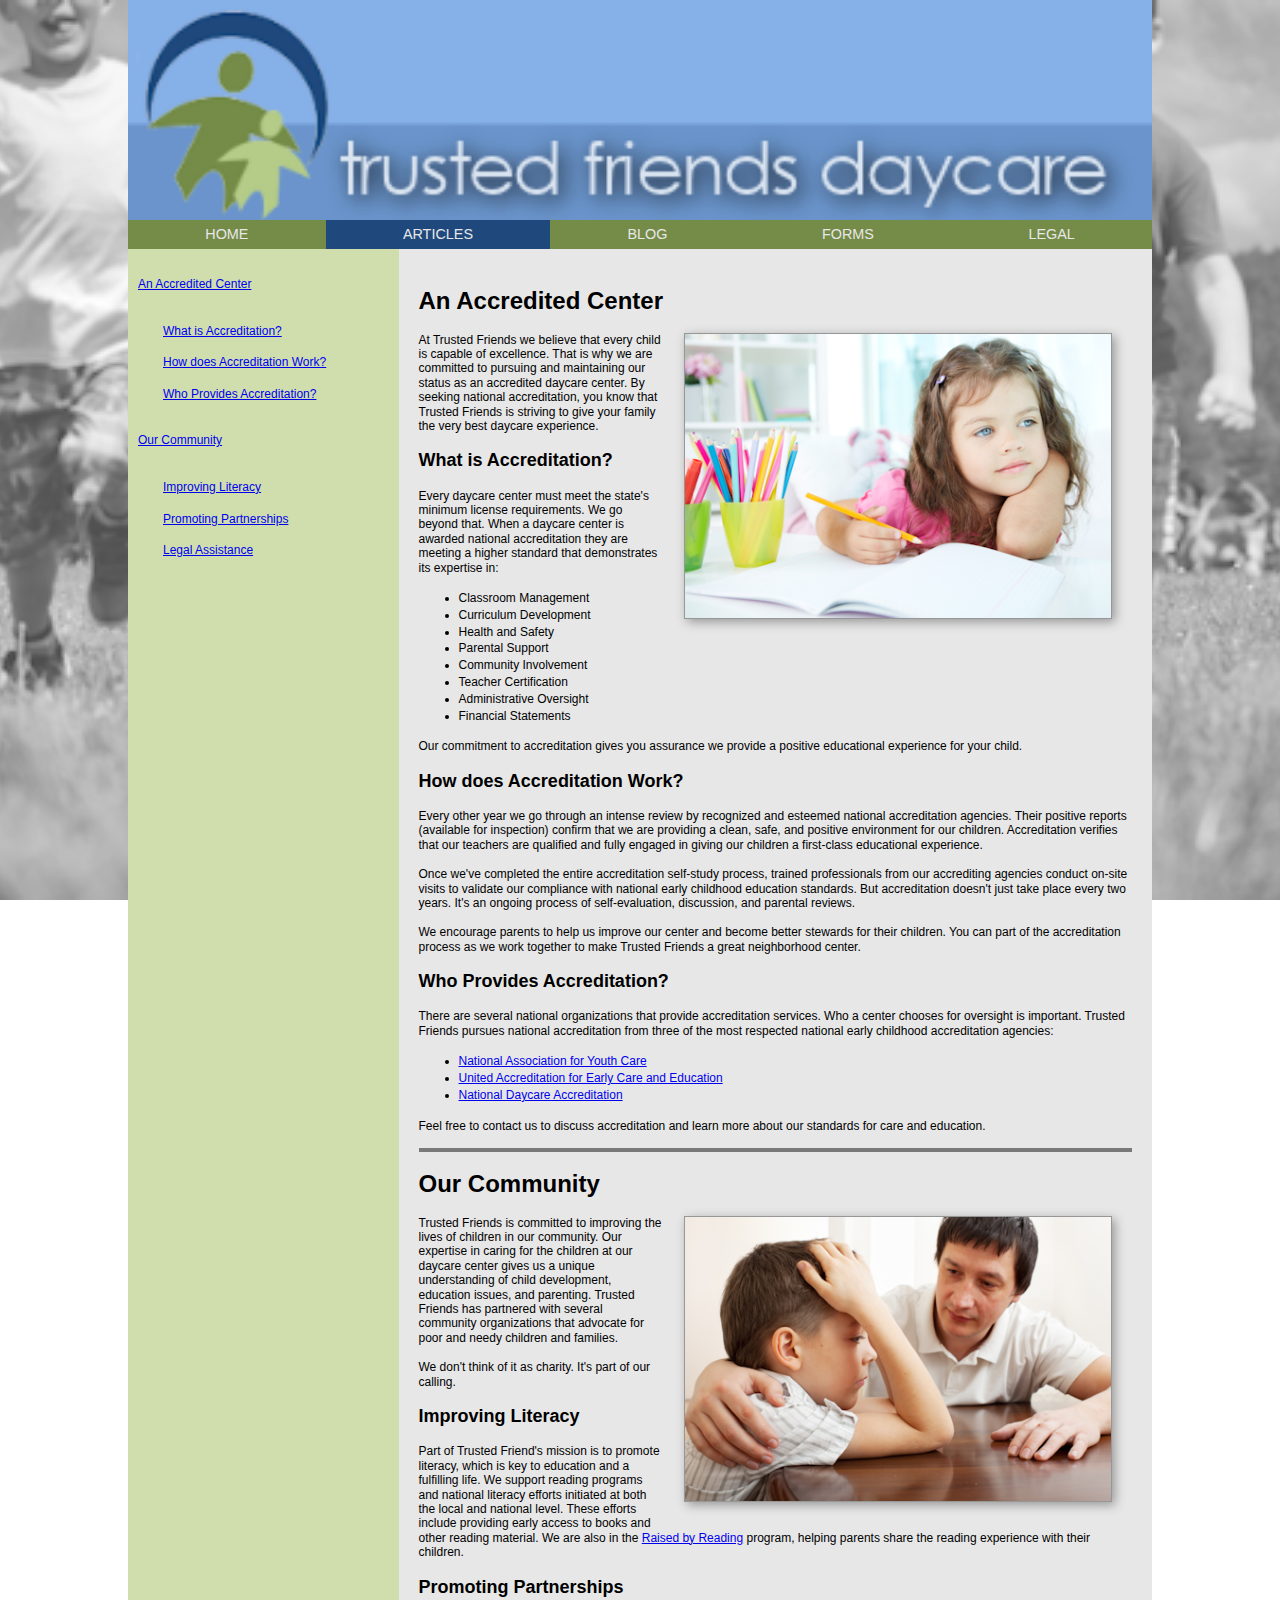
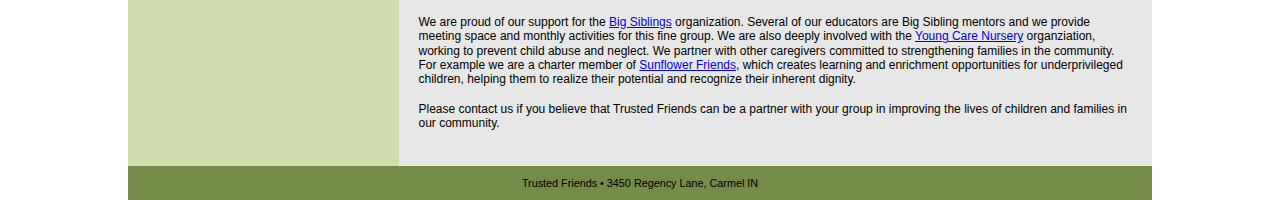
<file: index.html>
<!DOCTYPE html>
<html lang="en">
<head>
   <!--
   New Perspectives on HTML5 and CSS3, 8th Edition
   Tutorial 5
   Tutorial Case
   
   Trusted Friends Articles of Interest
   Author: Vincent Gao
   Date: 4/11/23  
   
   Filename: tf_articles.html
   -->
   
   <title>Trusted Friends: Articles of Interest</title>
   <meta charset="utf-8" />
   <meta name="viewport" content="width=device-width, initial-scale=1" />
   <link href="tf_reset.css" rel="stylesheet" media="all" />
   <link href="tf_styles3.css" rel="stylesheet" media="screen" />
   <link href="tf_print.css" rel="stylesheet" media="print" />
</head>

<body>
   <header>
      <img src="tf_logo.png" alt="Trusted Friends Daycare" />
      <nav class="horizontal"> <a id="navicon" href="#"><img src="tf_navicon.png" alt="" /></a>
         <ul>
            <li><a href="tf_home.html">Home</a></li>
            <li><a href="#" id="currentPage">Articles</a></li>
            <li><a href="#">Blog</a></li>
            <li><a href="#">Forms</a></li>
            <li><a href="#">Legal</a></li>
         </ul>
      </nav>
   </header>
   
   <aside>
      <ol>
         <li><a href="#acc1">An Accredited Center</a></li>
         <li>
            <ol>
               <li><a href="#acc2">What is Accreditation?</a></li>
               <li><a href="#acc3">How does Accreditation Work?</a></li>
               <li><a href="#acc4">Who Provides Accreditation?</a></li>
            </ol>
         </li>
         <li><a href="#ci1">Our Community</a></li>
         <li>
            <ol>
               <li><a href="#ci2">Improving Literacy</a></li>
               <li><a href="#ci3">Promoting Partnerships</a></li>
               <li><a href="#ci4">Legal Assistance</a></li>
            </ol>
         </li>
      </ol>
   </aside>
   
   <section id="main">
      <article>
         <h1 id="acc1">An Accredited Center</h1>
         <img src="tf_photo2.png" alt="" />
         <p> At Trusted Friends we believe that every child is capable of excellence. 
            That is why we are committed to pursuing and maintaining our status as an 
            accredited daycare center. By seeking national accreditation, you know 
            that Trusted Friends is striving to give your family the very 
            best daycare experience.</p>
         <h2 id="acc2">What is Accreditation?</h2>
         <p>Every daycare center must meet the state's minimum license requirements. 
            We go beyond that. When a daycare center is awarded national accreditation 
            they are meeting a higher standard that demonstrates its expertise in:</p>
         <ul>
            <li>Classroom Management</li>
            <li>Curriculum Development</li>
            <li>Health and Safety</li>
            <li>Parental Support</li>
            <li>Community Involvement</li>
            <li>Teacher Certification</li>
            <li>Administrative Oversight</li>
            <li>Financial Statements</li>
         </ul>
         <p>Our commitment to accreditation gives you assurance we provide a positive 
            educational experience for your child.</p>
         <h2 id="acc3">How does Accreditation Work?</h2>
         <p>Every other year we go through an intense review by recognized and esteemed 
            national accreditation agencies. Their positive reports (available for 
            inspection) confirm that we are providing a clean, safe, and positive 
            environment for our children. Accreditation verifies that our teachers are 
            qualified and fully engaged in giving our children a first-class educational 
            experience.</p>
         <p>Once we've completed the entire accreditation self-study process, trained 
            professionals from our accrediting agencies conduct on-site visits to 
            validate our compliance with national early childhood education standards.
            But accreditation doesn't just take place every two years. It's an ongoing 
            process of self-evaluation, discussion, and parental reviews.</p>
         <p>We encourage parents to help us improve our center and become better stewards for 
            their children. You can part of the accreditation process as we work together
            to make Trusted Friends a great neighborhood center.</p>
         <h2 id="acc4">Who Provides Accreditation?</h2>
         <p>There are several national organizations that provide accreditation services.
            Who a center chooses for oversight is important. Trusted Friends pursues national 
            accreditation from three of the most 
            respected national early childhood accreditation agencies:</p>
         <ul>
            <li><a href="http://www.example.com/nayc">National Association for Youth Care</a></li>
            <li><a href="http://www.example.com/uaece">United Accreditation for Early Care and Education</a></li>
            <li><a href="http://www.example.com/nda">National Daycare Accreditation</a></li>
         </ul>
         <p>Feel free to contact us to discuss accreditation and learn more about our 
            standards for care and education.</p>
      </article>
      
      <article>
         <h1 id="ci1">Our Community</h1>
         <img src="tf_photo3.png" alt="" />
         <p>Trusted Friends is committed to improving the lives of children in 
            our community. Our expertise in caring for the children at our daycare 
            center gives us a unique understanding of child development, education 
            issues, and parenting. Trusted Friends has partnered with several community 
            organizations that advocate for poor and needy children and families.</p>
         <p>We don't think of it as charity. It's part of our calling.</p>
         <h2 id="ci2">Improving Literacy</h2>
         <p>Part of Trusted Friend's mission is to promote literacy, which is key to 
            education and a fulfilling life. We support reading programs and 
            national literacy efforts initiated at both the local and national 
            level. These efforts include providing early access to books and other 
            reading material. We are also in the 
            <a href="http://www.example.com/rbr">Raised by Reading</a> program, helping 
            parents share the reading experience with their children.</p>
            
         <h2 id="ci3">Promoting Partnerships</h2>
         <p>We are proud of our support for the <a href="http://www.example.com/bs">Big Siblings</a>
            organization. Several of our educators are Big Sibling mentors and we 
            provide meeting space and monthly activities for this fine group. We 
            are also deeply involved with the <a href="http://www.example.com/ycn">Young Care Nursery</a> 
            organziation, working to prevent child abuse and neglect. We partner with other 
            caregivers committed to strengthening families in the community. For 
            example we are a charter member of <a href="http://www.example.com/sf">Sunflower Friends</a>, which 
            creates learning and enrichment opportunities for underprivileged 
            children, helping them to realize their potential and recognize their
            inherent dignity.</p>
         <p>Please contact us if you believe that Trusted Friends can be a partner with 
            your group in improving the lives of children and families in our community.</p>
      </article>
   </section>
   
   <footer>
      Trusted Friends &#8226; 3450 Regency Lane, Carmel IN
   </footer>
</body>
</html>
</file>
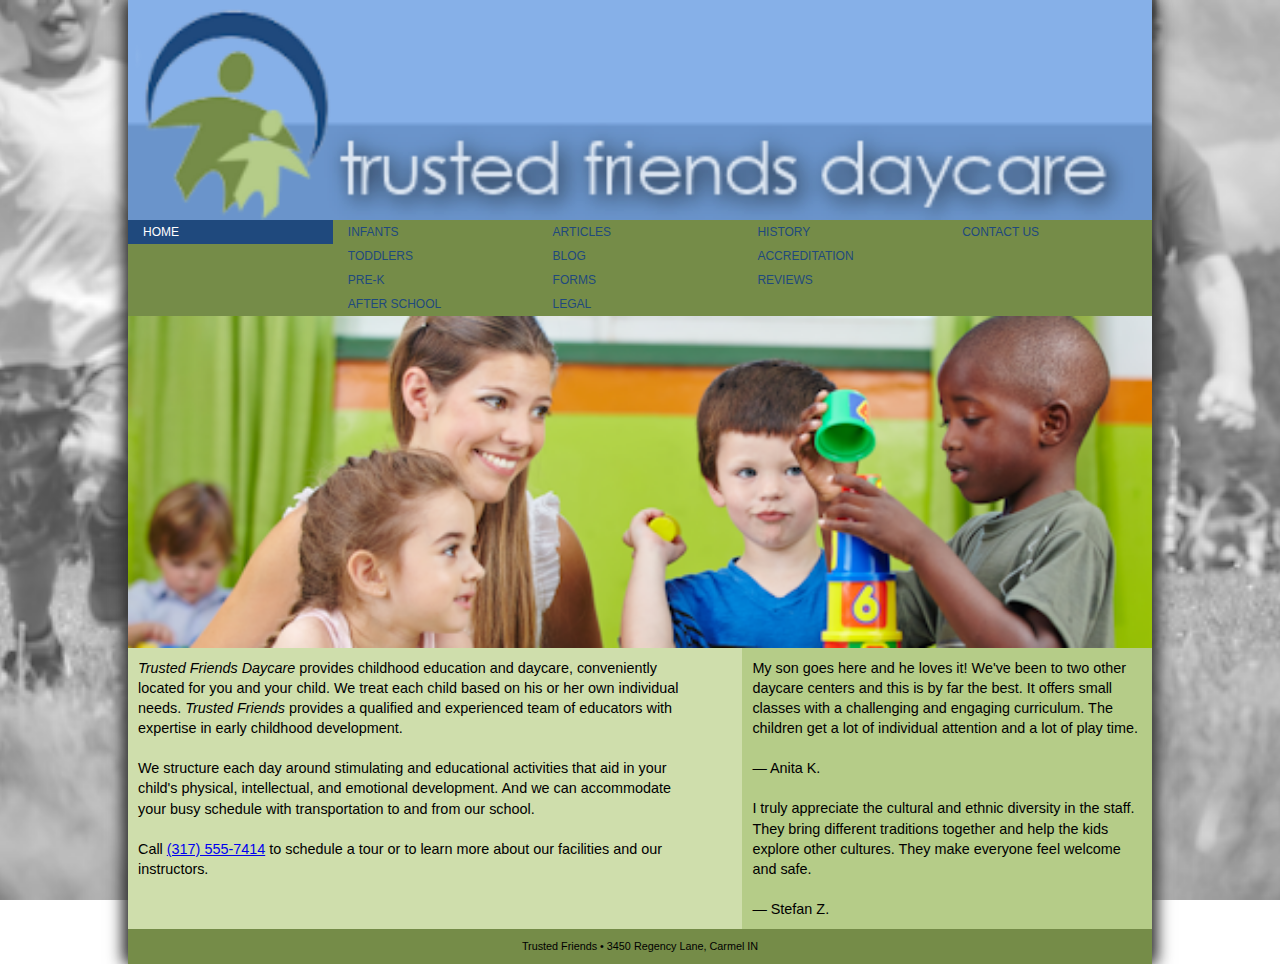
<file: tf_home.html>
<!DOCTYPE html>
<html lang="en">
<head>
   <!--
   New Perspectives on HTML5 and CSS3, 8th Edition
   Tutorial 5
   Tutorial Case
   
   Home Page of the Trusted Friends website
   Author: Vincent Gao
   Date:   4/10/23
   
   Filename: tf_home.html
   -->
   
   <title>Trusted Friends Daycare</title>
   <meta charset="utf-8" />
   <meta name="viewport" content="width=device-width", initial-scale="1" />
   <link href="tf_reset.css" rel="stylesheet" />
   <link href="tf_styles1.css" rel="stylesheet" />
</head>

<body>
   <header>
      <img src="tf_logo.png" alt="Trusted Friends" />
      
      <nav class="horizontal">
         <ul class="mainmenu">
            <li><a href="tf_home.html">Home</a></li>
            <li><a href="#" class="submenuTitle">Classes &#9654;</a>
               <ul class="submenu">
                  <li><a href="#">Infants</a></li>
                  <li><a href="#">Toddlers</a></li>
                  <li><a href="tf_prek.html">Pre-K</a></li>
                  <li><a href="#">After School</a></li>
               </ul>
            </li>
            <li><a href="#" class="submenuTitle">Parents &#9654;</a>
               <ul class="submenu">
                  <li><a href="tf_articles.html">Articles</a></li>
                  <li><a href="#">Blog</a></li>
                  <li><a href="#">Forms</a></li>
                  <li><a href="#">Legal</a></li>                 
               </ul>
            </li>
            <li><a href="#" class="submenuTitle">About Us &#9654;</a>
               <ul class="submenu">
                  <li><a href="#">History</a></li>
                  <li><a href="#">Accreditation</a></li>
                  <li><a href="#">Reviews</a></li>
               </ul>
            </li>
            <li><a href="#">Contact Us</a> </li>
         </ul>
      </nav>
   </header>
   
   <section>
      <img src="tf_photo1.png" alt="" />
      <article>
         <p><cite>Trusted Friends Daycare</cite> provides childhood education 
            and daycare, conveniently located for you and your child. We treat each 
            child based on his or her own individual needs. <cite>Trusted Friends</cite> 
            provides a qualified and experienced team of educators with expertise in early 
            childhood development.
         </p>
         <p>We structure each day around stimulating and educational  activities that aid 
            in your child's physical, intellectual, and emotional development. And we can 
            accommodate your busy schedule with transportation to and from our school.
         </p>
         <p>Call <a href="tel:+13175557414">(317) 555-7414</a> to schedule a tour or to 
            learn more about our facilities and our instructors.
         </p>
      </article>
      
      <aside>
         <blockquote>
            <p>My son goes here and he loves it! We've been to two other daycare centers 
               and this is by far the best. It offers small classes with a challenging and 
               engaging curriculum. The children get a lot of individual attention and a 
               lot of play time.</p>
            <p>&mdash; Anita K.</p>
         </blockquote>
         <blockquote>
            <p>I truly appreciate the cultural and ethnic diversity in the staff.  They bring 
               different traditions together and help the kids explore other cultures. They make 
               everyone feel welcome and safe.</p>
            <p>&mdash; Stefan Z.</p>
         </blockquote>
      </aside>
   </section>
   
   <footer>
      Trusted Friends &#8226; 3450 Regency Lane, Carmel IN
   </footer>
</body>
</html>
</file>
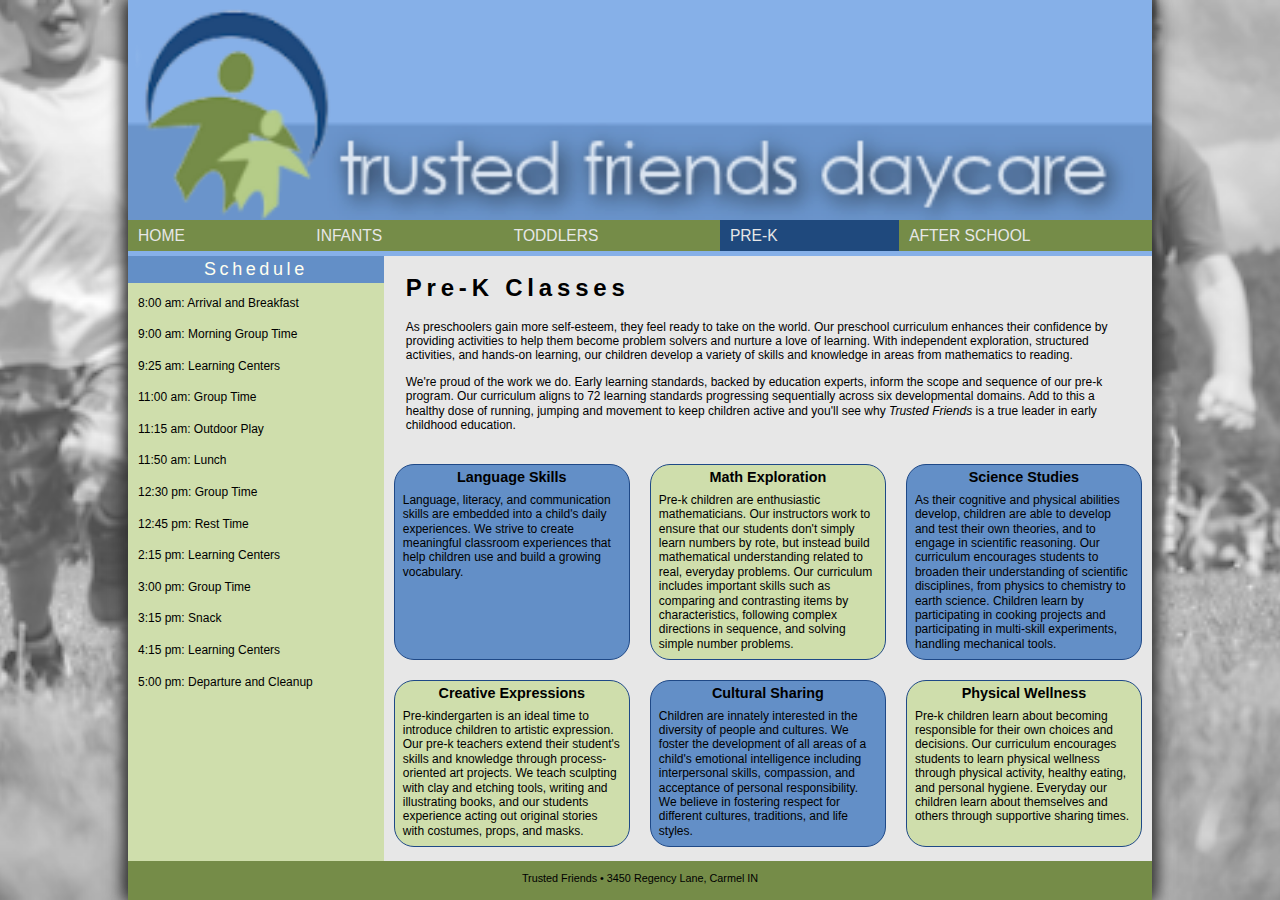
<file: tf_prek.html>
<!DOCTYPE html>
<html>
<head>
   <!--
   New Perspectives on HTML5 and CSS3, 8th Edition
   Tutorial 5
   Tutorial Case
   
   Pre-K Classes offered by Trusted Friends
   Author: 
   Date:   
   
   Filename: tf_prek.html
   -->
   
   <title>Pre-K Classes at Trusted Friends</title>
   <meta charset="utf-8" />
   <meta name="viewport" content="width=device-width, initial-scale=1" /> 
   <link href="tf_reset.css" rel="stylesheet" />
   <link href="tf_styles2.css" rel="stylesheet" />
   <link href="tf_flex.css" rel="stylesheet" />
   <link href="tf_navicon.css" rel="stylesheet" />
</head>

<body>
   <header>
      <img src="tf_logo.png" alt="Trusted Friends" />
      
      <nav class="horizontal">
         <a id="navicon" href="#"><img src="tf_navicon.png" alt="" /></a>
         <ul>
            <li><a href="tf_home.html">Home</a></li>
            <li><a href="#">Infants</a></li>
            <li><a href="#">Toddlers</a></li>
            <li><a href="#" id="currentPage">Pre-K</a></li>
            <li><a href="#">After School</a></li>
         </ul>
      </nav>
   </header>
   
   <aside>
      <h1>Schedule</h1>
      <ol>
         <li> 8:00 am: Arrival and Breakfast</li>
         <li> 9:00 am: Morning Group Time</li>
         <li> 9:25 am: Learning Centers</li>
         <li>11:00 am: Group Time</li>
         <li>11:15 am: Outdoor Play</li>
         <li>11:50 am: Lunch</li>
         <li>12:30 pm: Group Time</li>
         <li>12:45 pm: Rest Time</li>
         <li> 2:15 pm: Learning Centers</li>
         <li> 3:00 pm: Group Time</li>
         <li> 3:15 pm: Snack</li>
         <li> 4:15 pm: Learning Centers</li>
         <li> 5:00 pm: Departure and Cleanup</li>
      </ol>
   </aside>
   
   <section id="main">
      <article id="overview">
         <h1>Pre-K Classes</h1>
         <p>As preschoolers gain more self-esteem, they feel ready to take on the world. 
            Our preschool curriculum enhances their confidence by providing activities to 
            help them become problem solvers and nurture a love of learning. With independent 
            exploration, structured activities, and hands-on learning, our children develop 
            a variety of skills and knowledge in areas from mathematics to reading.</p>
         <p>We're proud of the work we do. Early learning standards, backed by education experts,
            inform the scope and sequence of our pre-k program. Our curriculum aligns to  
            72 learning standards progressing sequentially across six developmental domains. 
            Add to this a healthy dose of running, jumping and movement to keep children active 
            and you'll see why <em>Trusted Friends</em> is a true leader in early 
            childhood education.</p>
      </article>
      
      <section id="topics">
         <article>
            <h1>Language Skills</h1>
            <p>Language, literacy, and communication skills are embedded into a child's 
               daily experiences. We strive to create meaningful classroom experiences that 
               help children use and build a growing vocabulary.</p>
         </article>
         <article>
            <h1>Math Exploration</h1>
            <p>Pre-k children are enthusiastic mathematicians. Our instructors work to ensure that 
               our students don't simply learn numbers by rote, but instead build mathematical 
               understanding related to real, everyday problems. Our curriculum includes 
               important skills such as comparing and contrasting items by characteristics, 
               following complex directions in sequence, and solving simple number problems.</p>
         </article>
         <article>
            <h1>Science Studies</h1>
            <p>As their cognitive and physical abilities develop, children are able to develop and test 
               their own theories, and to engage in scientific reasoning. Our curriculum encourages students 
               to broaden their understanding of scientific disciplines, from physics to chemistry to 
               earth science. Children learn by participating in cooking projects and participating in 
               multi-skill experiments, handling mechanical tools.</p>
         </article>
         <article>
            <h1>Creative Expressions</h1>
            <p>Pre-kindergarten is an ideal time to introduce children to artistic expression. Our 
               pre-k teachers extend their student's skills and knowledge through process-oriented art 
               projects. We teach sculpting with clay and etching tools, writing and illustrating books, 
               and our students experience acting out original stories with costumes, props, and masks.</p>
         </article>
         <article>
            <h1>Cultural Sharing</h1>
            <p>Children are innately interested in the diversity of people and cultures. We 
               foster the development of all areas of a child's emotional intelligence including interpersonal 
               skills, compassion, and acceptance of personal responsibility. We believe in fostering 
               respect for different cultures, traditions, and life styles.</p>
         </article>
         <article>
            <h1>Physical Wellness</h1>
            <p>Pre-k children learn about becoming responsible for their own choices and decisions. 
               Our curriculum encourages students to learn physical wellness through physical activity, 
               healthy eating, and personal hygiene. Everyday our children learn about themselves and 
               others through supportive sharing times.</p>
         </article>
      </section>
      
   </section>
   
   <footer>
      Trusted Friends &#8226; 3450 Regency Lane, Carmel IN
   </footer>
</body>
</html>
</file>
<file: tf_styles3.css>
@charset "utf-8";

/*
   New Perspectives on HTML5 and CSS3, 8th Edition
   Tutorial 5
   Tutorial Case
   
   Filename: tf_styles3.css
   
   This file contains the screen styles used with the Trusted
   Friends page on articles of interest

*/


/* =============================================
   Base styles and mobile styles: up to 480px
   =============================================
*/


/* HTML and Body Styles */

   

html {
   background: url(tf_back1.png) center center / cover no-repeat fixed, rgb(134,176,232);
   height: 100%;
   font-family: Verdana, Geneva, sans-serif;
   font-size: 12px;
}

body {
   width: 100%;
   max-width: 1024px;
   margin: 0px auto;
}
   
/* Body Header Styles */

body > header {
   background: rgb(134,176,232)  ;
}

body > header > img {
   display: block;
   width: 100%;
}

/* Horizonal Navigation Styles */

nav.horizontal {
   background-color: rgb(117, 140, 72);
   clear: both;
}

nav.horizontal li {
   color: rgb(31, 73, 125);
   font-size: 1.4em;
   line-height: 2em;
   text-transform: uppercase;
}

nav.horizontal ul li a {
   display: block;
   text-align: center;
}

nav.horizontal ul li a#currentPage {
   background-color: rgb(31, 73, 125);
   color: rgb(231, 231, 231);
}

nav.horizontal ul li a:visited, nav.horizontal ul li a:link {
   color: rgb(231, 231, 231);
}

nav.horizontal ul li a:hover, nav.horizontal ul li a:active {
   background-color: rgb(31, 73, 125);
   color: rgb(231, 231, 231);
}

/* Aside Styles */

body > aside {
   background-color: rgb(207, 222, 172);
}

body > aside > ol {
   margin: 10px;
}

body > aside > ol > li {
   margin-top: 25px;
}

body > aside li {
   line-height: 1.8em;
   margin-top: 10px;
}

body > aside li li {
   margin-left: 25px;
}

/* Section Styles */

body > section#main {
   background: rgb(231, 231, 231);
   padding: 20px;
}

body > section#main > h1 {
   font-size: 2.5em;
   line-height: 1.4;
}

body > section#main ul {
   list-style-type: disc;
   line-height: 1.4;
   padding-left: 40px;
}

/* Article Styles */

section#main > article > h1 {
   font-size: 2em;
   line-height: 1.4;
   margin: 15px 0px;
}

body > section#main > article > h2 {
   font-size: 1.5em;
   line-height: 1.4;
}

body > section#main > article > p {
   margin: 15px 0px;
}

body > section#main > article:nth-of-type(n+2) {
   border-top: 4px solid rgb(121, 121, 121);
}

body > section#main > article img {
   border: 1px solid rgb(151, 151, 151);
   display: block;
   margin: 10px auto;
   width: 90%;
}

/* Footer Styles */

body > footer {
   background-color: rgb(117, 140, 72);
   font-size: 0.9em;
   text-align: center;
   padding: 10px 0px;
}

/* General Flex Styles */

body {
   display: -webkit-flex;
   display: flex;
   -webkit-flex-flow: row wrap;
   flex-flow: row wrap;
}

body > header, body > footer {
   width: 100%;
}

body > aside {
   -webkit-flex: 1 1 180px;
   flex: 1 1 180px;
}

body > section#main {
   -webkit-flex: 5 1 301px;
   flex: 5 1 301px;
}

/* ===============================
   Mobile Devices: 0 to 480px 
   ===============================
*/

@media only screen and (max-width: 480px) {

   /* Navigation styles */
   
   nav.horizontal ul li a {
      text-align: left;
      text-indent: 12px;
   }
   
   /* Aside Styles */
   
   body > aside {
      display: none;
   }
   
   /* Navicon Menu Styles */
   
   a#navicon {
      display: block;
   }
   
   nav.horizontal ul {
      display: none;
   }
   
   
   a#navicon:hover+ul, nav.horizontal ul:hover {
      display: block;
   }
}

/* ===============================
   Tablet Devices: 481px to 768px 
   ===============================
*/

@media only screen and (min-width: 481px) {

   

   
   /* Article H1 Styles */
   
   section#main > h1 {
      color: rgb(207, 222, 172);
      font-size: 2.5em;
      letter-spacing: 0.2em;
      margin-bottom: 40px;
      text-shadow: black 2px 2px 4px;
   }
   
   /* Navigation Styles */
   
   nav.horizontal li {
      font-size: 1.2em;
   }
   
   /* Tablet Flex Styles */
   
   nav.horizontal ul {
      display: -webkit-flex;
      display: flex;
      -webkit-flex-flow: row nowrap;
      flex-flow: row nowrap;
   }
   
   nav.horizontal li {
      -webkit-flex: 1 1 auto;
      flex: 1 1 auto;
   }
   
   /* Navicon Menu Styles */
   
   a#navicon {
      display: none;
   }
   
   /* Image Styles */
   body > section#main > article img {
      box-shadow: 3px 3px 10px rgb(151, 151, 151);
      display: block;
      float: right;
      margin: 0px 20px 20px 20px;
      width: 60%;
   }
}

/* ===============================
   Desktop Devices: 769px and wider
   ===============================
*/

@media only screen and (min-width: 769px) {

   /* HTML and Body Styles */
   
   html {
      background: url(tf_back1.png) center center / cover no-repeat fixed;
   }
   
   body {
      width: 90%;
      max-width: 1024px;
      margin: 0px auto;
   }
}
</file>
<file: tf_print.css>
@charset "utf-8";
/*
   New Perspectives on HTML5 and CSS3, 8th Edition
   Tutorial 5
   Tutorial Case
   
   Author:  Vincent Gao 
   Date: 4/11/23    
   
   Filename: tf_print.css

   This file contains the printer styles used with the Trusted
   Friends page on articles of interest

*/



/* Hidden Objects */

nav.horizontal, aside, footer {
   display: none;
}

/* Page Box Styles */

@page {
   size: 8.5in 11in;
   margin: 0.5in;
}

/* Header Styles */

body > header {
   text-align: right;
}

body > header > img {
   display: block;
   width: 100%;
}


/* Typography Styles */

h1 {
   font-size: 28pt;
   line-height: 30pt;
   margin: 0.3in 0in 0.2in;
}

h2 {
   font-size: 20pt;
   margin: 0.1in 0in 0.1in 0.3in;
}

p {
   font-size: 12pt;
   margin: 0.1 in 0in 0.1in 0.3in;
}

/* List Styles */

ul {
   list-style-type: disc;
   margin-left: 0.5in;
}

/* Image Styles */

article img {
   border: 2px solid rgb(191, 191, 191);
   display: block;
   margin: 0.25in auto;
   width: 65%;
}


/* Hypertext Styles */

a {
   color: black;
   text-decoration: none;
}

a::after {
   content: " (" attr(href) ") ";
   font-weight: bold;
   word-wrap: break-word;
}

/* Page Break Styles */

article:nth-of-type(n+2) {
   page-break-before: always;
}

img, ol, ul {
   page-break-inside: avoid;
}
	
p {
   orphans: 3;
   widows: 3;
}
</file>
<file: tf_styles1.css>
@charset "utf-8";

/*
   New Perspectives on HTML5 and CSS3, 8th Edition
   Tutorial 5
   Tutorial Case
   
   Author:   
   Date:     
   
   Filename: tf_styles1.css
   
   This file contains the layout styles used in the Trusted Friends
   home page.

*/

/* ===========
   Base Styles
   ===========
*/


/* HTML and Body Styles */

html {
   background: url(tf_back1.png) center center / cover no-repeat fixed;
   height: 100%;
   font-family: Verdana, Geneva, sans-serif;
   font-size: 12px;
}

body {
   background: rgb(134, 176, 232);   
   box-shadow: rgb(51, 51, 51) 5px 0px 15px,
               rgb(51, 51, 51) -5px 0px 15px;
   margin: 0px auto;
   min-height: 100%;
   min-width: 320px;
   max-width: 1024px;
   width: 100%;
}

/* Body Header Styles */

body header {
   background: rgb(134,176,232);   
}

body header img {
   display: block;
   width: 100%;
}

/* Horizonal Navigation Styles */

nav.horizontal {
   background-color: rgb(117, 140, 72);
   min-height: 2em;
}

nav.horizontal li {
   color: rgb(31, 73, 125);
   display: block;
   line-height: 2em;
   text-transform: uppercase;
}

nav.horizontal a {
   display: block;
   font-size: 1em;
}

nav.horizontal a:visited, nav.horizontal a:link {
   color: rgb(31, 73, 125);
}

nav.horizontal a:hover, nav.horizontal a:active {
   background-color: rgb(31, 73, 125);
   color: white;
}

/* Main Menu Styles */

ul.mainmenu {
   display: block;
}

ul.mainmenu > li {
   text-indent: 15px;
}

ul.mainmenu > li:first-of-type a {
   color: white;
   background-color: rgb(31, 73, 125);
}

/* Submenu Styles */

ul.submenu {
   width: 100%;
   background-color: rgb(181, 204, 136);
}


/* Section Styles */

section {
   background-color: rgb(207, 222, 172);
   clear: both;
}

section::after {
   content: "";
   display: table;
   clear: both;
}

section img {
   display: block;
   width: 100%;
}

section p {
   line-height: 1.4em;
   padding: 10px;
   font-size: 1.2em;
}

/* Aside Styles */

aside {
   display: block;
   background-color: rgb(181, 204, 136);
}

/* Footer Styles */

body > footer {
   background-color: rgb(117, 140, 72);
   font-size: 0.9em;
   text-align: center;
   padding: 10px 0px;
}

/* Pulldown Menu Styles */

ul.submenu {
   display: none;
}

a.submenuTitle:hover+ul.submenu, ul.submenu:hover {
   display: block;
}
/* New Styles Added Below */

/* ============================
    Mobile Styles: 0px to 480px
    ===========================
*/
@media only screen and (max-width:480px) {

   nav.horizontal a {
      font-size: 1.5em;
      line-height: 2.2em;
   }

   aside{
      display:none;
   }
}

/* ================================
   Tablet Styles: 481px and greater
   ================================
*/
@media only screen and (min-width: 481px) {

      ul.mainmenu > li {
         float: left;
         position: relative;
         width: 20%;
      }

      ul.submenu {
         box-shadow: rgb(51, 51, 51) 5px 5px 15px;
         position: absolute;
         width: 200%;
      }
}

/* =================================
   Desktop Styles: 769px and greater
   =================================
*/
@media only screen and (min-width: 769px) {

      ul.submenu {
         background: transparent;
         box-shadow: none;
         display: block;
         position: relative;
         width: 100%;
      }

      nav.horizontal::after {
         clear: both;
         content: "";
         display: table;
      }

      nav.horizontal a.submenuTitle {
         display: none;
      }

      article {
         float: left;
         margin-right: 5%;
         width: 55%;
      }

      aside {
         float: left;
         width: 40%;
      }
}
</file>
<file: tf_styles2.css>
@charset "utf-8";

/*
   New Perspectives on HTML5 and CSS3, 8th Edition
   Tutorial 5
   Tutorial Case  
   
   Filename: tf_styles2.css
   
   This file contains the typographical and layout styles used in 
   the Trusted Friends Pre-K Classes page.

*/


/* HTML and Body Styles */

html {
   background: url(tf_back1.png) center center / cover no-repeat fixed;
   height: 100%;
   font-family: Verdana, Geneva, sans-serif;
   font-size: 12px;
}

body {
   background: rgb(134, 176, 232);   
   box-shadow: rgb(51, 51, 51) 5px 0px 15px,
               rgb(51, 51, 51) -5px 0px 15px;
   margin: 0px auto;
   min-height: 100%;
   min-width: 200px;
   max-width: 1024px;
   width: 100%;
}

/* Body Header Styles */

body header {
   background: rgb(134,176,232);   
}

body header > img {
   display: block;
   width: 100%;
}

/* Horizonal Navigation Styles */

nav.horizontal {
   background-color: rgb(117, 140, 72);
   clear: both;
}

nav.horizontal li {
   color: rgb(31, 73, 125);
   font-size: 1.3em;
   line-height: 2em;
   text-transform: uppercase;
}

nav.horizontal ul li a {
   display: block;
   padding-left: 10px;
}

nav.horizontal ul li a#currentPage {
   background-color: rgb(31, 73, 125);
   color: rgb(231, 231, 231);
}

nav.horizontal ul li a:visited, nav.horizontal ul li a:link {
   color: rgb(231, 231, 231);
}

nav.horizontal ul li a:hover, nav.horizontal ul li a:active {
   background-color: rgb(31, 73, 125);
   color: rgb(231, 231, 231);
}

/* Aside Styles */

body aside {
   background-color: rgb(207, 222, 172);
}

body aside h1 {
   background-color: rgb(99, 143, 199);
   color: ivory;
   font-size: 1.5em;
   font-weight: normal;
   letter-spacing: 0.2em;
   line-height: 1.5em;
   text-align: center;
}

body aside ol {
   margin: 10px;
}

body aside li {
   line-height: 1.8em;
   margin-top: 10px;
}

/* Section Styles */

section#main {
   background: rgb(231, 231, 231);
}

/* Article Styles */

article#overview {
   padding: 10px;
}

article#overview h1 {
   color: black;
   font-size: 2em;
   letter-spacing: 0.2em;
   line-height: 1em;
   margin: 10px 0px 20px 0px;
   padding-left: 12px;
}

article#overview p {
   margin: 12px;
}

section#topics article {
   border: 1px solid rgb(31, 73, 135);
   border-radius: 20px;
   margin: 10px;
}

section#topics article:nth-of-type(even) {
   background-color: rgb(207, 222, 172);
}

section#topics article:nth-of-type(odd) {
   background-color: rgb(99, 143, 199);
}

section#topics article h1 {
   font-size: 1.2em;
   margin: 5px;
   text-align: center;
}

section#topics article p {
   margin: 8px;
}

/* Footer Styles */

footer {
   background-color: rgb(117, 140, 72);
   font-size: 0.9em;
   text-align: center;
   padding: 10px 0px;
}
</file>
<file: tf_flex.css>
@charset "utf-8";

/*
   New Perspectives on HTML5 and CSS3, 8th Edition
   Tutorial 5
   Tutorial Case
   
   Author:   
   Date:     
   
   Filename: tf_flex.css
   
   This file contains the flex styles used in the Trusted Friends
   Pre-K Classes page.

*/


/* ================
   Base Flex Styles
   ================
*/

body {
   display: flex;
   flex-flow: row wrap;
}

header, footer {
   width: 100%;
}

aside {
   flex: 1 1 120px;
}

section#main {
   flex: 3 1 361px;
}

section#topics {
   display: flex;
   flex-flow: row wrap;
}

section#topics article {
   flex: 1 1 200px;
}

/* =========================
   Mobile Styles: 0 to 480px 
   =========================
*/

@media only screen and (max-width: 480px) {
  
   aside {
      order: 99;
   }
   
   footer {
      order: 100;
   }
 
}

/* ============================================
   Tablet and Desktop Styles: 481px and greater 
   ============================================
*/

@media only screen and (min-width: 481px) {

   nav.horizontal ul {
      display: flex;
      flex-flow: row nowrap;
   }

   nav.horizontal li {
      flex: 1 1 auto;
   }

}
</file>
<file: tf_navicon.css>
@charset "utf-8";

/*
   New Perspectives on HTML5 and CSS3, 8th Edition
   Tutorial 5
   Tutorial Case
   
   Author:   
   Date:     
   
   Filename: tf_navicon.css
   
   This file contains styles used to control 
   a navicon menu.

*/


/* ===========
   Base Styles
   ===========
*/

a#navicon {
   display: none;
}


/* ===============================
   Mobile Devices: 0 to 480px 
   ===============================
*/

@media only screen and (max-width: 480px) {

      a#navicon {
         display: block;
      }

      nav.horizontal ul {
         display: none;
      }

      a#navicon:hover+ul, nav.horizontal ul:hover {
         display: block;
      }
   
}
</file>
